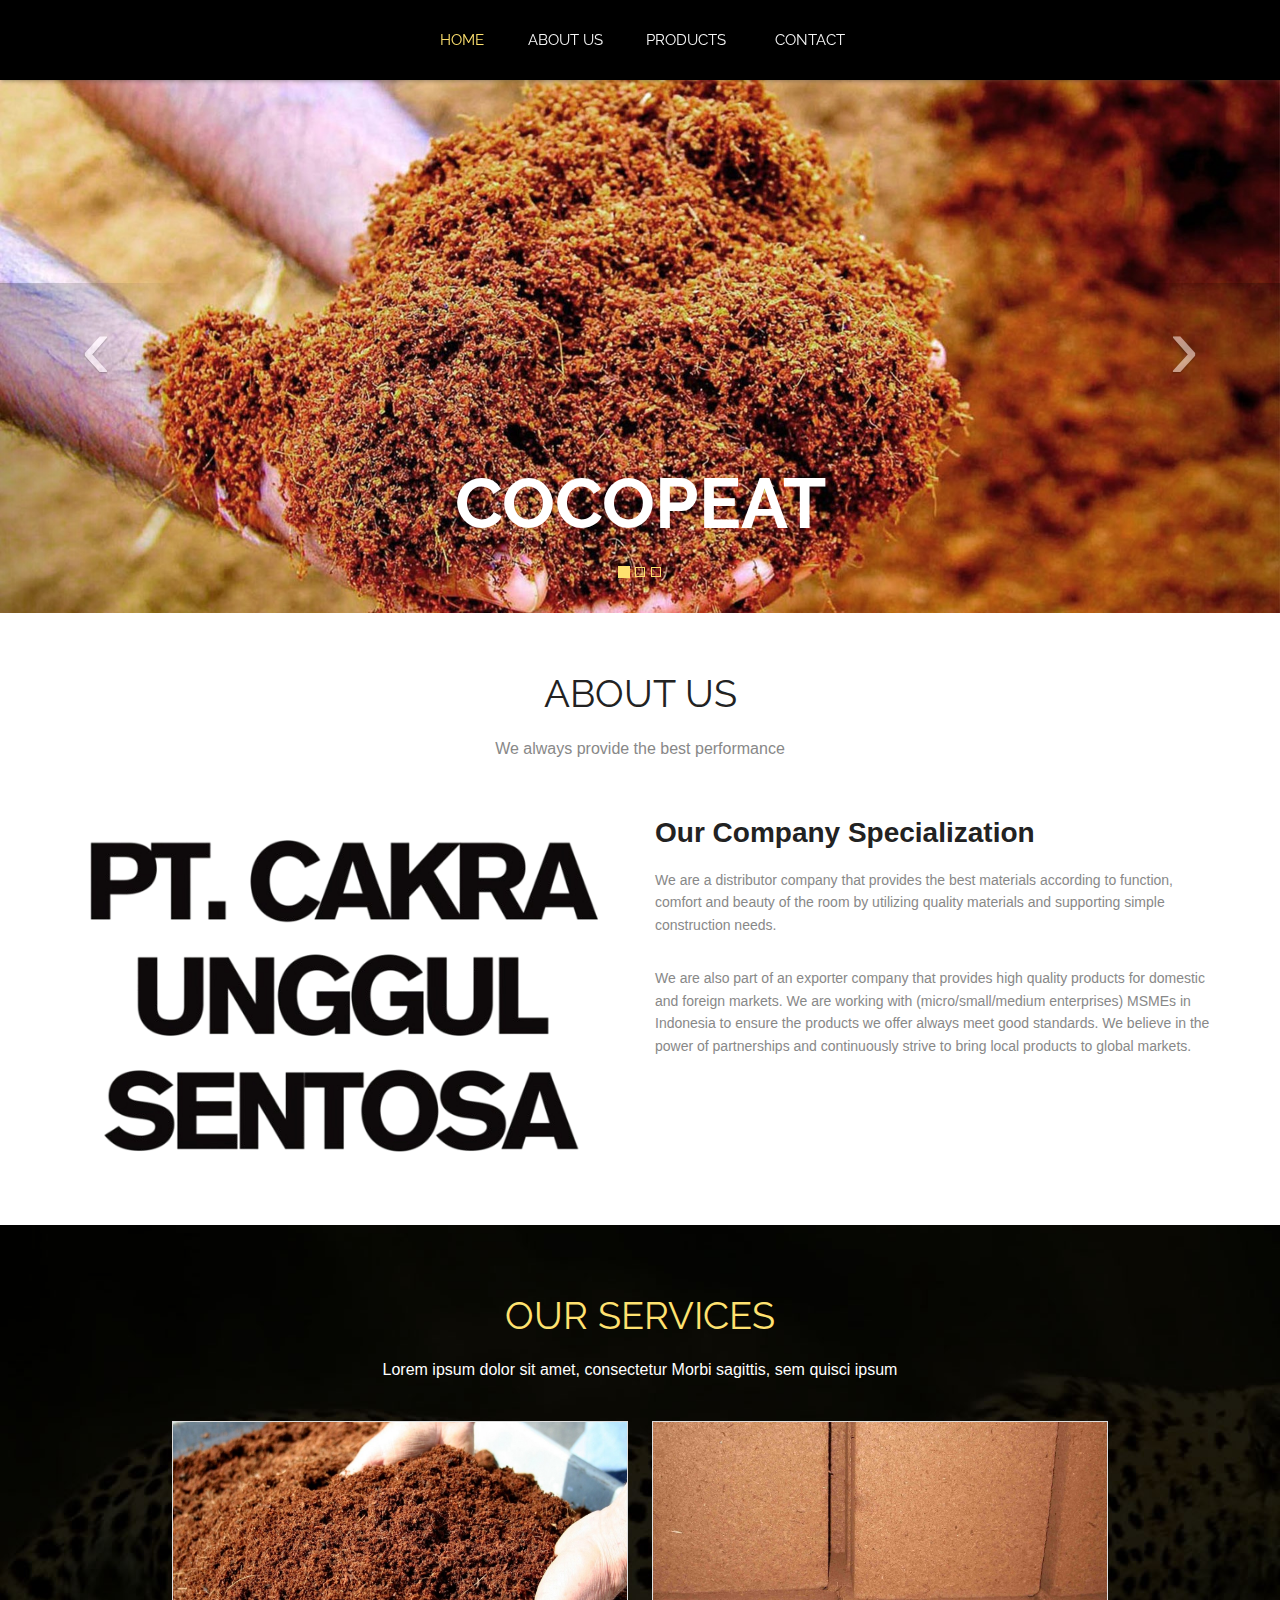
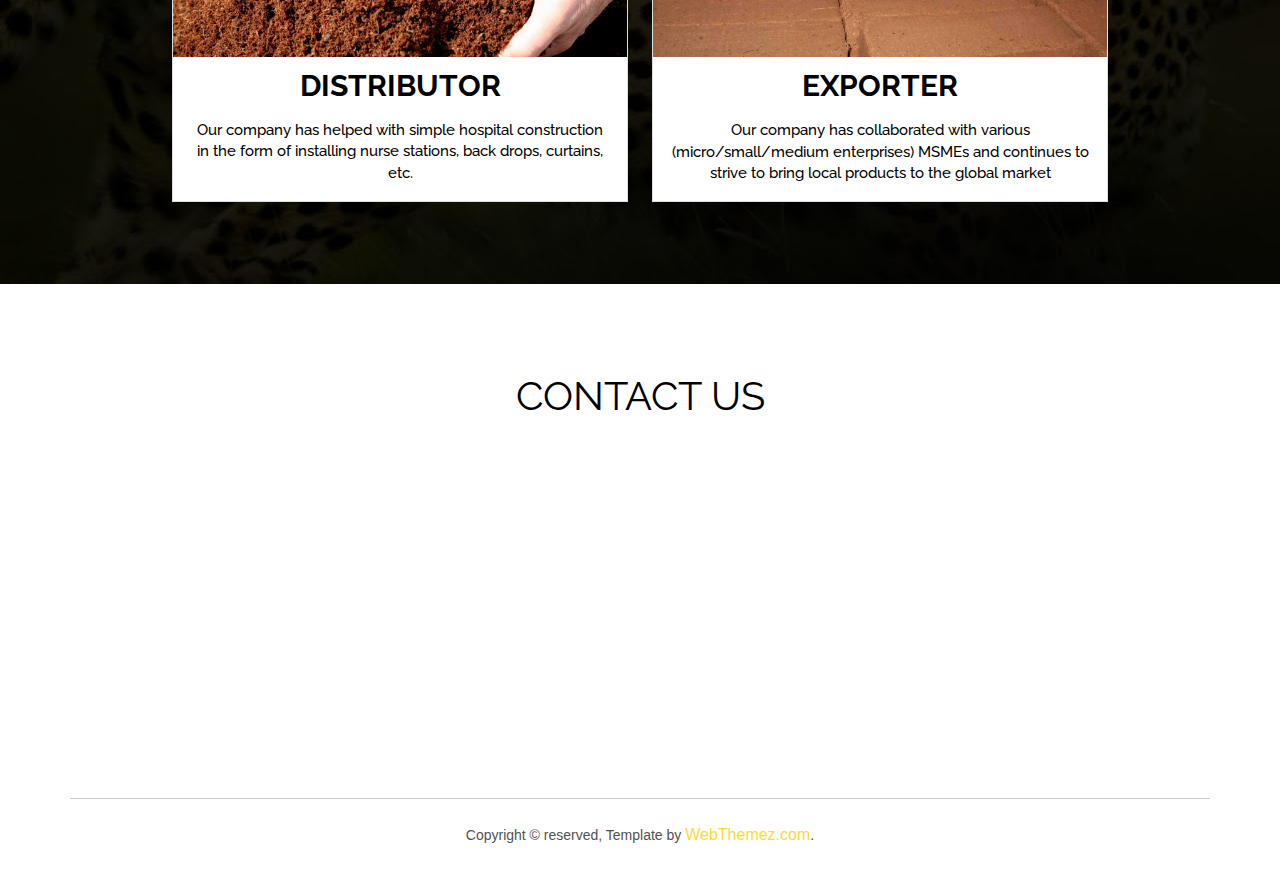
<file: index.html>
<!doctype html>
<html>
<head>
<meta charset="utf-8">
<meta name="viewport" content="width=device-width, maximum-scale=1">
<title>PT. Cakra Unggul Sentosa</title>
<link rel="icon" href="favicon.png" type="image/png">
<link href="css/bootstrap.min.css" rel="stylesheet" type="text/css">
<link rel="stylesheet" href="js/fancybox/jquery.fancybox.css" type="text/css" media="screen" />
<link href="css/style.css" rel="stylesheet" type="text/css"> 
<link href="css/font-awesome.css" rel="stylesheet" type="text/css"> 
<link href="css/animate.css" rel="stylesheet" type="text/css">
 
<!--[if lt IE 9]>
    <script src="js/respond-1.1.0.min.js"></script>
    <script src="js/html5shiv.js"></script>
    <script src="js/html5element.js"></script>
<![endif]-->
 
</head>
<body>
<!--Header_section-->
<header id="header_wrapper">
  <div class="container">
    <div class="header_box">
      <!--<div class="logo"><a href="#">Resume</a></div>-->
	<nav class="navbar navbar-inverse" role="navigation">
        <div class="navbar-header">
        <button type="button" id="nav-toggle" class="navbar-toggle" data-toggle="collapse" data-target="#main-nav"> <span class="sr-only">Toggle navigation</span> <span class="icon-bar"></span> <span class="icon-bar"></span> <span class="icon-bar"></span> </button>
        </div>
	    <div id="main-nav" class="collapse navbar-collapse navStyle">
			<ul class="nav navbar-nav" id="mainNav">
			  <li class="active"><a href="#carousel" class="scroll-link">Home</a></li>
			  <li><a href="#aboutUs" class="scroll-link">About Us</a></li>
			  <li><a href="#product" class="scroll-link">Products</a></li>
			  <!--<li><a href="#Portfolio" class="scroll-link">Portfolio</a></li> 
			  <li><a href="#experience" class="scroll-link">Awards</a></li> -->
			  <li><a href="#contact" class="scroll-link">Contact</a></li>
			</ul>
	    </div>
	</nav>
    </div>
  </div>
</header>
<!--Header_section--> 

<div id="carousel" class="carousel slide carousel-fade" data-ride="carousel">
    <ol class="carousel-indicators">
        <li data-target="#carousel" data-slide-to="0" class="active"></li>
        <li data-target="#carousel" data-slide-to="1"></li>
        <li data-target="#carousel" data-slide-to="2"></li>
    </ol>
    <!-- Carousel items -->
    <div class="carousel-inner">
        <div class="active item">
			<div class="caption zoomIn wow animated"> 		 
              <h2><strong>COCOPEAT</strong></h2>
            </div>	  
	    <img class="" src="img/peat-19.jpg" alt="">
	</div>
	    
        <div class="item">
	    <div class="caption zoomIn wow animated"> 		 			 
              <h2><strong>COCOPEAT BLOCK</strong></h2>
            </div>
	    <img class="" src="img/block-19.jpg" alt="">
	</div>
			  
        <div class="item">
	    <div class="caption zoomIn wow animated"> 		 			
              <h2><strong>COCOFIBER</strong></h2>
            </div>
	    <img class="" src="img/fiber-19.jpg" alt="">
	</div>
    </div>
    <!-- Carousel nav -->
    <a class="carousel-control left" href="#carousel" data-slide="prev">&lsaquo;</a>
    <a class="carousel-control right" href="#carousel" data-slide="next">&rsaquo;</a>
</div>


<section id="aboutUs"><!--Aboutus-->
<div class="inner_wrapper about-us aboutUs-container fadeInLeft animated wow">
  <div class="container">
    <h2>About Us</h2>
	<h6>We always provide the best performance</h6>
    <div class="inner_section">
      <div class="row">
      <div class="col-md-6"> <img class="img-responsive" src="img/logo.png" align=""> </div>
      <div class="col-md-6">
        <h3>Our Company Specialization</h3>
        <p>We are a distributor company that provides the best materials according to function, comfort and beauty of the room by utilizing quality materials and supporting simple construction needs.</p> 
        <p>We are also part of an exporter company that provides high quality products for domestic and foreign markets. We are working with (micro/small/medium enterprises) MSMEs in Indonesia to ensure the products we offer always meet good standards. We believe in the power of partnerships and continuously strive to bring local products to global markets. </p>

	<!--<ul class="about-us-list">
	    <li class="points">Consectetur Morbi sagittis, sem quisci ipsum gravida tortor</li> 
            <li class="points">Sagittis, sem quis lacinia faucibus, orci ipsum gravida </li>
	    <li class="points">Ipsum dolor sit amet, consectetur Morbi sagittis, sem quisci</li>
	</ul><!-- /.about-us-list -->							 
      </div>
    </div>
  </div>
  </div> 
  </div>
</section>
<!--Aboutus--> 

<!--Products-->
<section id="product">
  <div class="ProdContainer">
    <h2>Our Services</h2>
	<h5>Lorem ipsum dolor sit amet, consectetur Morbi sagittis, sem quisci ipsum</h5>
	  
    <div class="card__wrap--outer">
        <div class="card__wrap--inner">
            <div class="card">
                <img src="img/peat-14.jpg">
                <div class="card__item">
                    <h4><b>Distributor</b></h4>
                </div>
                <div class="card__item flexible">
                    <h7>Our company has helped with simple hospital construction in the form of installing nurse stations, back drops, curtains, etc.
                    </h7>
                </div>
            </div>
        </div>
      
      <div class="card__wrap--inner">
            <div class="card">
                <img src="img/block-14.jpg">
                <div class="card__item">
                    <h4><b>Exporter</b></h4>
                </div>
                <div class="card__item  flexible">
                    <h7>Our company has collaborated with various (micro/small/medium enterprises) MSMEs and continues to strive to bring local products to the global market
                    </h7>
                </div>
            </div>
        </div>
    </div>
  </div>
</section>
<!--Products-->
	
<!--Footer-->
<footer class="footer_wrapper" id="contact">
  <div class="container">
    <section class="page_section contact" id="contact">
      <div class="contact_section">
        <h2>Contact Us</h2>
      </div>
      <div class="row">
        <div class="col-lg-4 wow fadeInLeft">	
		 <div class="contact_info">
			<div class="detail">
				<h3><b>Office</b></h3>
                <p>Jl. Pulau Saleus II / 23 Denpasar</p>
            </div>
		 </div>
        </div>
        <div class="col-lg-4 wow fadeInLeft delay-06s">
		  <div class="contact_info">
			<div class="detail">
				<h3><b>Contact Us</b></h3>
            </div>
			<a href="https://wa.me/whatsappphonenumber" target="_blank">
		      <img src="img/wa.png" alt="WhatsApp Button" style="width: 300px; height: 63px; margin-top: 30px;">
		    </a>
			<br>
		    <div class="detail" style="margin-top: 30px;">
			  <h3><b>Email</b></h3>
			  <p>admin@sentosagroups.com</p>
            </div>
		  </div>
        </div>
		<div class="col-lg-4 wow fadeInLeft delay-06s">
          <ul class="social_links">
		    <h3><b> Follow Us</b></h3>
            <li class="twitter animated bounceIn wow delay-02s"><a href="javascript:void(0)"><i class="fa fa-twitter"></i></a></li>
            <li class="facebook animated bounceIn wow delay-03s"><a href="javascript:void(0)"><i class="fa fa-facebook"></i></a></li>
            <li class="instagram animated bounceIn wow delay-04s"><a href="javascript:void(0)"><i class="fa fa-instagram"></i></a></li>
          </ul>
        </div>
      </div>
    </section>
  </div>
  <div class="container">
    <div class="footer_bottom"><span>Copyright © reserved,    Template by <a href="http://webthemez.com">WebThemez.com</a>. </span> </div>
  </div>
</footer>

<script type="text/javascript" src="js/jquery-1.11.0.min.js"></script>
<script type="text/javascript" src="js/bootstrap.min.js"></script>
<script type="text/javascript" src="js/jquery-scrolltofixed.js"></script>
<script type="text/javascript" src="js/jquery.nav.js"></script> 
<script type="text/javascript" src="js/jquery.easing.1.3.js"></script>
<script type="text/javascript" src="js/jquery.isotope.js"></script>
<script src="js/fancybox/jquery.fancybox.pack.js" type="text/javascript"></script> 
<script type="text/javascript" src="js/wow.js"></script> 
<script type="text/javascript" src="js/custom.js"></script>

</body>
</html>
</file>
<file: css/style.css>
/*
Author URI: http://webthemez.com/
Note: 
Licence under Creative Commons Attribution 3.0 
-------------------------------------------------------*/

@charset "utf-8";
@import url(http://fonts.googleapis.com/css?family=Raleway:800,700,400);
@import url(http://fonts.googleapis.com/css?family=Signika:400,600);

/* Reset
---------------------------------*/
ul {
    list-style: none;
}

.figure {
    margin: 0px;
}

img {
    max-width: 100%;
}

a, a:hover, a:active {
    outline: 0px !important;
	text-decoration:none;
}
.clear {
    clear: both;
    display: block;
    overflow: hidden;
    visibility: hidden;
    width: 0;
    height: 0;
}
.clearfix:before,
.clearfix:after {
    content: '\0020';
    display: block;
    overflow: hidden;
    visibility: hidden;
    width: 0;
    height: 0;
}

.clearfix:after {
    clear: both;
}

/*carousel*/
.carousel-fade .carousel-inner .item {
  transition-property: opacity;
}
.carousel-fade .carousel-inner .item,
.carousel-fade .carousel-inner .active.left,
.carousel-fade .carousel-inner .active.right {
  opacity: 0;
}
.carousel-fade .carousel-inner .active,
.carousel-fade .carousel-inner .next.left,
.carousel-fade .carousel-inner .prev.right {
  opacity: 1;
}
.carousel-fade .carousel-inner .next,
.carousel-fade .carousel-inner .prev,
.carousel-fade .carousel-inner .active.left,
.carousel-fade .carousel-inner .active.right {
  left: 0;
  transform: translate3d(0,0,0);
}
.carousel-fade .carousel-control {
  z-index: 2;
}
.carousel,
.carousel-inner,
.carousel-inner .item {
  height: 100%;
}
.item:nth-child(1) {
  background: darkred;
}
.item:nth-child(2) {
  background: red;
}
.item:nth-child(3) {
  background: orange;
}
.caption {
position: absolute;
  
top: 64%;
  right: 0;
  padding: 25px; 
  padding-left: 25px; 
  left: 0;
}
.carousel-fade .carousel-control {
  z-index: 2;
  font-size: 90px;
  top: 38%;
}
.carousel-indicators li { 
  background-color: rgba(0,0,0,0);
  border: 1px solid #FEE16F;
  border-radius: 0;
}
.carousel-indicators .active { 
  background-color: #FEE16F;
}
.caption h2{
	color:#FFFFFF;
	line-height:15px;
	font-size: 70px;
	margin-top: 50px;
}
.caption strong { 
  font-size: 70px;
}

/* Common style */
.grid figure {
	position: relative;
	float: left;
	overflow: hidden;
	margin: 10px 1%;
	min-width: 320px;
	max-width: 480px;
	max-height: 360px;
	width: 48%;
	background: #3085a3;
	text-align: center;
	cursor: pointer;
}

.grid figure img {
	position: relative;
	display: block;
	min-height: 100%;
	max-width: 100%;
	opacity: 0.8;
}

.grid figure figcaption {
	padding: 2em;
	color: #fff;
	text-transform: uppercase;
	font-size: 1.25em;
	-webkit-backface-visibility: hidden;
	backface-visibility: hidden;
}

.grid figure figcaption::before,
.grid figure figcaption::after {
	pointer-events: none;
}

.grid figure figcaption,
.grid figure figcaption > a {
	position: absolute;
	top: 0;
	left: 0;
	width: 100%;
	height: 100%;
}

/* Anchor will cover the whole item by default */
/* For some effects it will show as a button */
.grid figure figcaption > a {
	z-index: 1000;
	text-indent: 200%;
	white-space: nowrap;
	font-size: 0;
	opacity: 0;
}

.grid figure h2 {
	word-spacing: -0.15em;
	font-weight: 300;
}

.grid figure h2 span {
	font-weight: 800;
}

.grid figure h2,
.grid figure p {
	margin: 0;
}

.grid figure p {
	letter-spacing: 1px;
	font-size: 68.5%;
}

/*---------------*/
/***** Oscar *****/
/*---------------*/

figure.effect-oscar {
	/* background: -webkit-linear-gradient(45deg, #22682a 0%, #9b4a1b 40%, #3a342a 100%); */
	background: linear-gradient(45deg, #22682a 0%,#9b4a1b 40%,#3a342a 100%);
}

figure.effect-oscar img {
	opacity: 0.9;
	-webkit-transition: opacity 0.35s;
	transition: opacity 0.35s;
}

figure.effect-oscar figcaption {
	padding: 3em;
	background-color: rgba(53, 46, 15, 0.58);
	-webkit-transition: background-color 0.35s;
	transition: background-color 0.35s;
}

figure.effect-oscar figcaption::before {
	position: absolute;
	top: 30px;
	right: 30px;
	bottom: 30px;
	left: 30px;
	border: 1px solid #fff;
	content: '';
}

figure.effect-oscar h2 {
	margin: 20% 0 10px 0;
	-webkit-transition: -webkit-transform 0.35s;
	transition: transform 0.35s;
	-webkit-transform: translate3d(0,100%,0);
	transform: translate3d(0,100%,0);
	color: #BEA726;
}

figure.effect-oscar figcaption::before,
figure.effect-oscar p {
	opacity: 0;
	-webkit-transition: opacity 0.35s, -webkit-transform 0.35s;
	transition: opacity 0.35s, transform 0.35s;
	-webkit-transform: scale(0);
	transform: scale(0);
}

figure.effect-oscar:hover h2 {
	-webkit-transform: translate3d(0,0,0);
	transform: translate3d(0,0,0);
	color: #FFFFFF;
}

figure.effect-oscar:hover figcaption::before,
figure.effect-oscar:hover p {
	opacity: 1;
	-webkit-transform: scale(1);
	transform: scale(1);
	color:#fff;+++++++
}

figure.effect-oscar:hover figcaption {
	background-color: rgba(58,52,42,0);
}

figure.effect-oscar:hover img {
	opacity: 0.4;
}

/* Styles
---------------------------------*/
body {
    background: #fff;
    font-family: 'Open Sans', sans-serif;
    font-size: 14px;
    font-weight: normal;
    color: #888888;
    margin: 0;
}

h2 {
    font-size: 38px;
    color: #222222;
    font-family: 'Raleway', sans-serif;
    font-weight: normal;
    margin: 0px 0 25px 0;
    text-align: center;
    text-transform: uppercase;
}

h3 {
    font-family: 'Open Sans', sans-serif;
    font-weight: 600;
    color: #222222;
    font-size: 18px;
    margin: 0 0 5px 0;
}

h6 {
    font-size: 16px;
    color: #888888;
    font-family: 'Open Sans', sans-serif;
    font-weight: 400;
    text-align: center;
    margin: 0 0 60px 0;
}

p {
    line-height: 24px;
    margin: 0;
}

/* Header Styles
---------------------------------*/

#header_wrapper {
    background: #000;
    padding: 15px 0px;
	
	box-shadow: 1px 1px 4px rgba(60, 60, 60, 0.44);
    position: relative;
}

.header_box {
    position: relative;
    /* z-index: 9999999999999999999999999999999999; */
}

.logo a{
    float: left;
	
    font-size: 28px;
    line-height: 50px;
    color: #FF6C71;
}

.res-nav_click {
    display: none;
}
	

/* Nav Styles
---------------------------------*/
.navbar-inverse {
    background-color: transparent;
    border-color: transparent;
}

.navbar {
    border: 0px solid #fff;
    min-height: 40px;
    margin-bottom: 0px;
}

.navbar-inverse .navbar-nav > li > a {
    color: #F7F7F7;
}

.navStyle {
    float: right;
}

.navStyle ul {
    list-style: none;
    padding: 0px;
}

.navStyle ul li {
    display: inline-block;
    margin: 0 5px;
}

.navStyle ul li:first-child {
	/*margin:0px;*/;
}

.navStyle ul li:last-child {
    margin: 0 0 0 10px;
}

.navStyle ul li a {
    display: block;
    font-size: 15px;
    color: #222222;
    font-family: 'Raleway', sans-serif;
    text-decoration: none;
    text-transform: uppercase;
    font-weight: 400;
    transition: all 0.2s ease-in-out;
    -moz-transition: all 0.2s ease-in-out;
    -webkit-transition: all 0.2s ease-in-out;
}

.navStyle ul li a:hover {
    color: #ED5441;
}

.navStyle > li > a:hover, .nav > li > a:focus {
    text-decoration: none;
    color: #ED5441;
    background-color: transparent;
}

.navbar-inverse .navbar-nav > li > a:hover, .navbar-inverse .navbar-nav > li > a:focus {
    color: #FFFFFF;
    background-color: transparent;
}

.navbar-inverse .navbar-nav > .active > a, .navbar-inverse .navbar-nav > .active > a:hover, .navbar-inverse .navbar-nav > .active > a:focus {
    color: #FEE16F;
    background-color: transparent;
    border-radius: 4px;
}

.navStyle > li.active > a,
.navStyle > li.active > a:hover {
    text-decoration: none;
    color: #ED5441;
    background-color: transparent;
}

.borderLeft {
    border-left: 1px solid #DADADA;
}

.borderTop {
    margin-top: 30px;
    border-top: 1px solid #DADADA;
}

.mrgTop {
    margin-top: 30px;
}

.text-center {
  text-align: center;
}
#head {
  background: #f4f4f4 url(../img/bg_head.jpg) top center;
  background-size: cover;
  color: #7C7C7C;
  padding: 120px 0;
}
#head img.img-circle {
  display: block;
  width: 140px;
  height: 140px;
  overflow: hidden;
  border: 8px dotted rgba(255, 255, 255, 0.23);
  margin: 0 auto 20px;
  box-shadow: 0px 2px 4px rgba(0, 0, 0, 0.18);
}
#head .title {
  font-family: Alice, Georgia, serif;
  font-size: 49px;
  font-size: 3.0625rem;
}
#head .title a {
  text-decoration: none;
  color: #333333;
}
#head .tagline {
  display: block;
  font-size: 14px;
  font-size: 0.875rem;
  line-height: 1.2em;
  color: #7C7C7C;
  margin: 5px 0 0;
}
#head .tagline b {
  font-weight: normal;
}
#head .tagline a {
  color: #5E5E5E;
}
.home #head {
  padding: 90px 0;
}
.home #head .title {
  font-size: 49px;
  font-size: 3.0625rem;
}
.home #head .tagline {
  font-size: 16px;
  font-size: 1rem;
  margin: 15px 0 0;
}

/* Top_content
---------------------------------*/

.top_cont_outer {
    background: #ED5441;
    position: relative; 
    background: url('../img/main2.jpg') no-repeat;
	background-size: cover; 
}

.hero_section {
    position: relative;
    padding-top: 72px;
}
.hero_wrapper {
background: rgba(10, 21, 37, 0.69);
height: 650px;
}
.white_pad {
    position: relative;
    right: 0px;
    bottom: 0px;
}

.white_pad img {
    position: absolute;
    right: 0px;
    bottom: 0px;
}

.top_left_cont {
    padding: 15px 0;
}

.top_left_cont h3 {
    font-size: 16px;
    color: #f56eab;
    margin: 0 0 20px 0;
    text-align: left;
    font-weight: 700;
}

.top_left_cont h2 {
    font-size: 36px;
    color: #FFF;
    line-height: 58px;
    margin: 0 0 26px 0;
    font-family: 'Raleway', sans-serif;
    text-align: center;
    text-transform: capitalize;
}

.top_left_cont h2 strong {
    font-weight: 400;
	
    color: #FFFFFF;
    font-size: 28px;
    text-transform: capitalize;
}

.top_left_cont p {
font-size: 18px;
color: #FFFFFF;
margin: 0 0 30px 0;
line-height: 33px;
text-align: center;
font-weight: normal;
font-size: 20px;
/* font-weight: 300; */
text-align: center;
letter-spacing: 1px;
}

a.read_more, a.read_more2 {
    font-family: 'Raleway', sans-serif;
    display: block;
    font-size: 20px;
    width: 178px;
    height: 46px;
    line-height: 46px;
    border-radius: 3px;
    text-align: center;
    text-transform: uppercase;
    font-weight: 400;
    transition: all 0.2s ease-in-out;
    -moz-transition: all 0.2s ease-in-out;
    -webkit-transition: all 0.2s ease-in-out;
    background: transparent;
    color: #fff;
    border: 1px solid #fff;
	margin:0 auto;
    text-transform: capitalize;
}
a.read_more{
	 color: #3C3C3C;
	 border: 1px solid #3C3C3C;
}
a.read_more2:hover, a.read_more:hover {
    background: #FFFFFF;
    color: #F74C4C;
    border: 1px solid #FFFFFF;
}
a.read_more:hover {
    background: #fff;
    color: #ED5441;
    border: 1px solid #ED5441;
}

div#main-nav {
  width: 100%;
  text-align: center;
}	
.navbar-nav {
  width: 100%;
}
.navbar-nav>li {
  float: initial !important;
}





/* Services
---------------------------------*/

#service {
    padding: 60px 0px;
    background: url('../img/slide4.jpg') top left no-repeat !important;
}
#service h2{
  color: #fff;

}
.service_wrapper {
    padding: 40px 0 40px;
}

.service_section {
}

.service_block {
    text-align: center;
    padding-left: 15px;
    padding-right: 15px; 
	position: relative;
}

.service_icon {  
    width: 90px;
    height: 85px;
    margin: 0px auto 25px; 
}

 

.service_icon span {
    background: transparent; 
    display: block;
    height: 95px;
    width: 95px;
	
    border: 1px solid #FFFFFF;
    border-radius: 50%;
    padding: 6px 0 0;
}

.service_icon i {
	color: #FEE16F;
	font-size: 40px;
	margin-top: 0;
	position: relative;
	top: 20px;
	z-index: 20;
	display: block;
	text-align: center;
}

.service_block h3 {
    font-family: 'Raleway', sans-serif;
    font-weight: 600;
    font-size: 25px;
    color: #fff;
	margin: 35px 0 15px; 
}
#service h6{
	color:#fff;
}
.service_block p {
    font-size: 16px;
    color: #A5A5A5;
    margin: 0 0 35px 0; 
}


/*Card Styling*/

#product {
    padding: 60px 0px;
    background: url('../img/slide4.jpg') top left no-repeat !important;
}

#product h2{
  color: #FFE270;
  font-size: 38px;
}

#product h4 {
    font-size: 30px;
    color: #000000;
    font-family: 'Raleway', sans-serif;
    margin: 0px 0 0px 0;
    text-align: center;
    text-transform: uppercase;
}

#product h5{
  color: #fff;
  text-align: center;
  font-size: 16px;
  font-family: 'Open Sans', sans-serif;
  font-weight: 400;
  text-align: center;
  margin: 0px 0 30px 0;
}

#product h6{
    font-size: 15px;
    color: #bfbfbf;
    font-family: 'Raleway', sans-serif;
    font-weight: 500;
    text-align: left;
    display: block;
	margin: 0 0 0 0;
}

#product h7 {
    font-size: 15px;
    color: #000000;
    font-family: 'Raleway', sans-serif;
    font-weight: 500;
    text-align: center;
    display: block;
	margin: 0 0 10px 0;
}

.ProdContainer {
  width: 80%;
  max-width: 960px;
  margin: 10px auto;
}

.card {
    border: 1px solid #dedede;
    background-color: white;
}

.card__wrap--inner {
            padding: 12px;
        }

.card__item {
        padding: 12px 18px 6px 18px;
    }

.card__sub {
        padding: 0 18px;
    }

.card__footer {
        padding: 18px;
        overflow: hidden;
        border-top: 1px solid #dedede;
    }

/*Card Flex Code*/

.card {
    display: flex;
    flex-direction: column;
    width: 100%;
}

.card__wrap--outer {
            display: flex;
            flex-direction: row;
            flex-wrap: wrap;
	    justify-content: center;
            width: 100%;
        }

.card__wrap--inner {
            display: flex;
            flex-direction: row;
            width: 100%;
        }

@media (min-width: 480px) {

.card__wrap--inner { 
                width: 50%
        }
            }

@media (min-width: 1024px) {

.card__wrap--inner { 
                width: 50%
        }
            }

.flexible {
    flex-grow: 1;
}

/* Latest Work
---------------------------------*/


#work_outer {
    background: #f9f9f9;
    padding: 70px 0px;
    position: relative;
}

.work_pic {
    position: absolute;
    right: 0;
    top: 25%;
    width: 50%;
}

.inner_section {
    padding: 0px;
}

.service-list {
    padding: 0 0 0 0;
    font-size: 14px;
    margin-bottom: 40px;
}

.service-list-col1 {
    float: left;
    width: 60px;
    text-align: center;
}

.service-list-col1 i {
    display:;
    color: #888;
    font-size: 19px;
    font-style: normal;
    line-height: 20px;
}

.service-list-col2 {
    overflow: hidden;
}

.page_section.alabaster {
    background: #fafafa;
}

.work_bottom {
    padding: 20px 0 0 0px;
}

.work_bottom span {
    font-size: 18px;
    color: #333333;
    display: block;
    margin: 0 0 20px 0;
}

a.contact_btn {
    background: #fff;
    text-transform: uppercase;
    display: block;
    width: 176px;
    height: 49px;
    text-align: center;
    line-height: 49px;
    font-size: 16px;
    color: #ED5441;
    border-radius: 3px;
    font-family: 'Raleway', sans-serif;
    font-weight: 600;
    border: 2px solid #ED5441;
    transition: all 0.2s ease-in-out;
    -moz-transition: all 0.2s ease-in-out;
    -webkit-transition: all 0.2s ease-in-out;
}

a.contact_btn:hover {
    background: #ED5441;
    color: #fff;
}

.input-text {
    background: transparent;
}


/* Portfolio
---------------------------------*/


#Portfolio {
    padding: 60px 0px;
}

.Portfolio-nav {
    padding: 0;
    margin: 0 0 45px 0;
    list-style: none;
    text-align: center;
}

.Portfolio-nav li {
    margin: 0 10px;
    display: inline;
}

.Portfolio-nav li a {
    display: inline-block;
    padding: 10px 22px;
    font-size: 12px;
    line-height: 20px;
    color: #222222;
    border-radius: 4px;
    text-transform: uppercase;
    background: #f7f7f7;
    margin-bottom: 5px;
    transition: all 0.3s ease-in-out;
    -moz-transition: all 0.3s ease-in-out;
    -webkit-transition: all 0.3s ease-in-out;
}

.Portfolio-nav li a:hover {
    background: #ED5441;
    color: #fff;
    text-decoration: none;
}

.portfolioContainer {
    margin: 0 auto;
    padding-left: 15px;
    width: auto !important;
}

.Portfolio-box {
    text-align: center;
    width: 350px;
    overflow: hidden;
    float: left;
    padding: 12px 0px;
}

.Portfolio-box img {
    transition: all 0.3s ease-in-out;
    -moz-transition: all 0.3s ease-in-out;
    -webkit-transition: all 0.3s ease-in-out;
}

.Portfolio-box img:hover {
    opacity: 0.6;
}

.Portfolio-nav li a.current {
    background: #ED5441;
    color: #fff;
    text-decoration: none;
}

img {
    max-width: 100%;
}

/* no transition on .isotope container */

.isotope .isotope-item {
  /* change duration value to whatever you like */
    -webkit-transition-duration: 0.6s;
    -moz-transition-duration: 0.6s;
    transition-duration: 0.6s;
}

.isotope .isotope-item {
    -webkit-transition-property: -webkit-transform, opacity;
    -moz-transition-property: -moz-transform, opacity;
    transition-property: transform, opacity;
}

.page_section.paddind {
    padding-bottom: 60px;
}


/* Happy Clients
---------------------------------*/



#clients {
    padding: 60px 0px;
}

.client_area {
    width: 960px;
    margin: 0px auto;
}

.client_section {
    padding: 35px 0 0 0;
}

.client_section.btm {
    padding: 20px 0 0 0;
}

.client_profile {
    float: left;
    text-align: center;
}

.client_profile.flt {
    float: right;
}

.client_profile_pic {
    border-radius: 50%;
    border: 2px solid #f5f5f5;
    margin: 0 0 15px 0;
    width: 220px;
    height: 220px;
}

.client_profile_pic img {
    border-radius: 50%;
    border: 3px solid #f5f5f5;
}

.client_profile h3 {
    font-size: 18px;
    color: #49b5e7;
    margin: 0 0 0 0;
}

.client_profile span {
    display: block;
    font-size: 16px;
    color: #888888;
}

/* Clients
---------------------------------*/


.client_logos {
    background: #11D25D;
    padding: 60px 0;
    margin-top: 60px;
}

.client_logos ul {
    padding: 0;
    margin: 0;
    list-style: none;
    text-align: center;
}

.client_logos ul li {
    display: inline;
    margin: 0 25px;
}

.client_logos ul a {
    display: inline-block;
    margin: 0 20px;
}

.page_section.team {
    padding: 60px 0;
}

.page_section.team h6 {
    margin-bottom: 40px;
}

/* About Us
--------------------------- */
 
.aboutUs-container {
background-repeat: no-repeat;
background-position: right;
background-size: auto 100%;
background-position-y: 70px;
}
#about-us, h2, h3, h6, p {
/* color: #0A1525; */
}
#about-us .read-more{
	border: 1px solid #ED5441;
	color: #1a1a1a;
}

#about-us .read-more:hover{
	background-color: #e74c3c;
	border: 1px solid #e74c3c;
	color: #fff;
}
.about-us-post-container{
	background-repeat: no-repeat;
	background-position: right;
	background-size: auto 100%;
}
.about-us{ 
}
.about-us h3{
	font-size:28px;
}
.points{ 
	margin-bottom: 10px;
	font-size:14px;
	padding-left:0px;
}
.about-us p{
	/*font-size: 0.9375em;*/
	line-height: 1.625em;
	padding: 15px 0;
}
.about-us .about-us-list{
	list-style: none;
	margin-bottom: 20px;
	padding-left:0px;
	padding: 25px 25px 15px;
	background-color: #EDEDED;
}

.about-us .points{
	position: relative;
	list-style-type: none;
	padding: 5px 0 5px 30px;
	color: #010100;
}

.about-us .points:before{
	content: "\f058";
	position: absolute;
	font-family: FontAwesome;
	font-size: 1.125em;
	color: #F74D4D;
	left: 0px;
	top: 3px;
}

.about-us-link a:first-child{
	margin-left: 0;
}


/* Team
---------------------------------*/
.team_section {
    max-width: 993px;
    margin: 0 auto;
}

.team_area {
    width: 30.66%;
    margin-right: 3.82979%; 
    overflow: hidden;
    text-align: center;
    float: left;
}

.team_area span {
    margin-bottom: 24px;
    display: block;
}

.team_area:nth-of-type(3n+0) {
    margin: 0;
}

.team_box {
    width: auto;
    height: auto;
    position: relative;
    border-radius: 50%;
    margin: 0px 3px 25px 3px;
}
/*
.team_box_shadow {
    transition: all 0.3s ease-in-out;
    -moz-transition: all 0.3s ease-in-out;
    -webkit-transition: all 0.3s ease-in-out;
    position: absolute;
    width: 100%;
    height: 26%;
    z-index: 10;
    bottom: 0px;
} */

.team_box_shadow a {
    display: block;
    width: 100%;
    height: 100%; 
}

.team_box:hover .team_box_shadow {
    box-shadow: inset  0px 0px 0px 148px rgba(17,17,17,0.80);
}

.team_box:hover ul {
    display: block;
    opacity: 1;
}

.team_box img {
    display: block;
    border-radius: 0%;
    width: 90%;
    margin: 0 auto;
}

.team_box ul {
    display: block;
    padding: 0;
    margin: 0;
    list-style: none;
    position: absolute;
    left: 0;
    top: 88%;
    width: 100%;
    text-align: center;
    margin-top: -14px;
    z-index: 15;
    transition: all 0.6s ease-in-out;
    -moz-transition: all 0.6s ease-in-out;
    -webkit-transition: all 0.6s ease-in-out;
}

.team_box ul li {
    display: inline-block;
    margin: 0 11px;
	width: 34px; 
border-radius: 50%;
background: #fff;
padding: 10px 0 4px;
margin-bottom: 5px;
}

.team_box ul li a { 
    display: inline-block;
    font-size: 18px;
    color: #232323;
    transition: all 0.3s ease-in-out;
    -moz-transition: all 0.3s ease-in-out;
    -webkit-transition: all 0.3s ease-in-out;
}

.team_box ul li a:hover, .team_box ul li a:focus {
    text-decoration: none;
}

.team_box ul li a.fa-twitter:hover {
    color: #55acee;
}

.team_box ul li a.fa-facebook:hover {
    color: #3b5998;
}

.team_box ul li a.fa-instagram:hover {
    color: #c13584;
}

.team_box ul li a.fa-pinterest:hover {
    color: #cb2026;
}

.team_box ul li a.fa-google-plus:hover {
    color: #dd4b39;
}
 .img-circle {
border-radius: 50%;
}
.centered {
text-align: center;
/* background: #0A1525; */
}
#team .fa {
width: 30px;
height: 30px;
margin: 0 3px;
border-radius: 100%;
font-size: 15px;
line-height: 30px;
outline: 0;
color: #fff;
background-color: #11D25D;
-webkit-transition: all .3s;
-moz-transition: all .3s;
transition: all .3s;
}
#aboutUs {
    padding: 60px 0;
    background: #fff;
}

/* Contact
---------------------------------*/
.page_section.contact {
    padding: 90px 0 100px;
}
 
.contact_section {
    margin: 0 0 20px 0;
}

.contact_section h2 {
    font-size: 40px;
    color: #000000;
    margin: 0 0 50px 0;
    text-transform: uppercase;
}

.contact_block {
    text-align: center;
}

.contact_block_icon {
    border-radius: 50%;
    height: 85px;
    width: 85px;
    margin: 0px auto 20px;
}

.contact_block_icon.icon2 {
    border-color: #ED5441;
}

.contact_block_icon.icon3 {
    border-color: #49b5e7;
}

.contact_block_icon span {
    background: none repeat scroll 0 0 #f56eab;
    border: 5px solid #000000;
    border-radius: 50%;
    display: block;
    height: 100%;
    width: 100%;
}

.contact_block_icon.icon2 {
    border-color: #ED5441;
}

.contact_block_icon.icon2 span {
    background: #ED5441;
}

.contact_block_icon.icon3 {
    border-color: #49b5e7;
}

.contact_block_icon.icon3 span {
    background: #49b5e7;
}

.contact_block_icon i {
    color: #000000;
    font-size: 36px;
    margin-top: 0;
    position: relative;
    top: 26px;
    z-index: 20;
}

.contact_block span {
    display: block;
    font-size: 16px;
    color: #000000;
    line-height: 20px;
}

.contact_block span a {
    display: block;
    font-size: 16px;
    color: #000000;
    line-height: 20px;
}

.contact_info {
    font-size: 15px;
    margin: 0 0 0 20px;
    padding-left: 0;
}

.contact_info  h3 {
    font-size: 18px;
    font-weight: 600;
    color: #000000;
}

.contact_info p {
    line-height: 28px;
    display: block;
    font-size: 16px;
    color: #000000;
    margin: 0 0 30px;
}

.social_links {
    padding:0;
    margin: 0 0 0 30px;
    display: block;
    overflow: hidden;
    list-style: none;
}

.social_links h3 {
    font-size: 18px;
    font-weight: 600;
    color: #000000;
	margin: 0 0 0 15px;
}

.social_links li {
    float: left;
}

.social_links li a {
    display: block;
    width: 50px;
    height: 50px;
    text-align: center;
    line-height: 50px;
    font-size: 25px;
    color: #000000;
}

.social_links li a:hover, .social_links li a:focus {
    text-decoration: none;
    border-radius: 80px;
}

.twitter a:hover {
    color: #55acee;
}

.facebook a:hover {
    color: #3b5998;
}

.pinterest a:hover {
    color: #cb2026;
}

.gplus a:hover {
    color: #dd4b39;
}

.instagram a:hover {
    color: #c13584;
}
 

.form {
    margin: 0 66px 0 30px;
}

.input-text {
    padding: 15px 16px;
    border: 1px solid #ccc;
    width: 100%;
    height: 50px;
    display: block;
    border-radius: 4px;
    font-size: 15px;
    color: #aaa;
    margin: 0 0 15px 0;
    transition: all 0.3s ease-in-out;
    -moz-transition: all 0.3s ease-in-out;
    -webkit-transition: all 0.3s ease-in-out;
}

.input-text:focus {
    border: 1px solid #fff;
    outline: 0;
    -webkit-box-shadow: inset 0 1px 1px rgba(0, 0, 0, 0.075), 0 0 8px rgba(124, 197, 118, 0.3);
    -moz-box-shadow: inset 0 1px 1px rgba(0, 0, 0, 0.075), 0 0 8px rgba(124, 197, 118, 0.3);
    box-shadow: inset 0 1px 1px rgba(0, 0, 0, 0.075), 0 0 8px rgba(124, 197, 118, 0.3);
}

.input-text.text-area {
    height: 230px;
    resize: none;
    overflow: auto;
    
}

.input-btn {    
    width: 175px;
    height: 50px;
    letter-spacing: 0px;
    background: #FED93E;
    border-radius: 3px;
    color: #000000;
    font-size: 16px;
    text-transform: uppercase;
    font-weight: 600;
    border: 0px;
    transition: all 0.3s ease-in-out;
    -moz-transition: all 0.3s ease-in-out;
    -webkit-transition: all 0.3s ease-in-out;
}

.input-btn:hover {
    background: #fff;
    color: #222;
}

/* Footer
---------------------------------*/

.footer_wrapper {
    background: #ffffff;
}

.footer_bottom {
    border-top: 1px solid #cccccc;
    padding: 25px 0;
}

.footer_bottom span {
    display: block;
    font-size: 14px;
    color: #515151;
    text-align: center;
}

.footer_bottom span a {
    display: inline-block;
    color: #FDD83D;
    font-size: 16px;
    transition: all 0.3s ease-in-out;
    -moz-transition: all 0.3s ease-in-out;
    -webkit-transition: all 0.3s ease-in-out;
}

.footer_bottom span a:hover {
    color: #fff;
}

/* Animation Timers
---------------------------------*/
.delay-02s {
    animation-delay: 0.2s;
    -webkit-animation-delay: 0.2s;
}

.delay-03s {
    animation-delay: 0.3s;
    -webkit-animation-delay: 0.3s;
}

.delay-04s {
    animation-delay: 0.4s;
    -webkit-animation-delay: 0.4s;
}

.delay-05s {
    animation-delay: 0.5s;
    -webkit-animation-delay: 0.5s;
}

.delay-06s {
    animation-delay: 0.6s;
    -webkit-animation-delay: 0.6s;
}

.delay-07s {
    animation-delay: 0.7s;
    -webkit-animation-delay: 0.7s;
}

.delay-08s {
    animation-delay: 0.8s;
    -webkit-animation-delay: 0.8s;
}

.delay-09s {
    animation-delay: 0.9s;
    -webkit-animation-delay: 0.9s;
}

.delay-1s {
    animation-delay: 1s;
    -webkit-animation-delay: 1s;
}

.delay-12s {
    animation-delay: 1.2s;
    -webkit-animation-delay: 1.2s;
}


/*new_profolio*/



	
/* Portfolio */	
	
.container.portfolio_title {
    padding-bottom: 0px;
}

#portfolio {
    padding: 60px 0 40px;
}



/* Portfolio Filters */	

#filters {
    margin-top: 10px;
    margin-bottom: 40px;
    text-align: center;
    display: block;
    float: none;
    z-index: 2;
    position: relative;
}

#filters ul li {
    display: inline-block;
    margin: 0 5px;
}

#filters ul li a {
    display: block;
}

#filters ul li a h5 {
    background: none repeat scroll 0 0 #f7f7f7;
    border-radius: 4px;
    display: inline-block;
    
    font-size: 12px;
    line-height: 20px;
    margin-bottom: 5px;
    padding: 10px 22px;
    text-transform: uppercase;
    transition: all 0.3s ease-in-out 0s;
    background: #fff;
    border: #C2C2C2 solid 1px;
    color: #7C7C7C;
}

#filters ul li a:hover h5, #filters ul li a.active h5 {
    background: #000000;
    color: #FEE16F;
    text-decoration: none;
    border: #000000 solid 1px;
}

.section-title h2 {
    color: #222222;
    font-family: 'Raleway', sans-serif;
    font-size: 34px;
    letter-spacing: -1px;
    margin: 0 0 15px;
    text-align: center;
    text-transform: uppercase;
}

.section-title span {
    display: block;
    color: #888888;
    font-family: 'Open Sans',sans-serif;
    font-size: 16px;
    font-weight: 400;
    margin: 0 0 60px;
    text-align: center;
}
#techSkills{
padding:80px 0 60px;
}
 .progress {
  height: 20px;
  margin-bottom: 20px;
  overflow: hidden;
  background-color: #f5f5f5;
  border-radius: 0;
}
.progress {
    position: relative;
	height: 25px;
}
.progress > .progress-type {
	position: absolute;
	left: 0px;
	font-weight: 400;
	padding: 3px 30px 2px 10px;
	color: rgba(255, 255, 255, 0.54);
	background-color: rgba(25, 25, 25, 0.2);
}
.progress > .progress-completed {
	position: absolute;
	right: 0px;
	font-weight: 400;
	padding: 3px 10px 2px;
}

/* Portfolio Items */	

#portfolio_wrapper {
    position: relative;
    padding: 0;
    width: 100%;
    margin: 0 auto;
    display: block;
}

#portfolio_wrapper .one-four {
    margin: 0!important;
    line-height: 0;
    width: 33.33%;
    padding: 0;
    position: relative;
}

.portfolio-item {
    padding: 0;
    position: relative;
    overflow: hidden;
    text-align: center;
}

.portfolio-item .portfolio_img {
    overflow: hidden;
    display: block;
    position: relative;
}

.portfolio-item .portfolio_img img {
    width: 100%;
    height: auto;
}

.portfolio-item:hover .item_overlay {
    opacity: 1;
    transition: all 0.4s ease 0s;
    -moz-transition: all 0.4s ease 0s;
    -webkit-transition: all 0.4s ease 0s;
    -ms-transition: all 0.4s ease 0s;
    -o-transition: all 0.4s ease 0s;
}

.item_overlay {
    width: 100%;
    height: 100%;
    position: absolute;
    top: 0;
    left: 0;
    opacity: 0;
    transition: all 0.3s ease 0s;
    -moz-transition: all 0.3s ease 0s;
    -webkit-transition: all 0.3s ease 0s;
    -o-transition: all 0.3s ease 0s;
    cursor: pointer;
}

.open-project-link {
    width: 100%;
    height: 100%;
    position: absolute;
    z-index: 100;
}

.item_overlay:hover {
    background:rgba(89, 89, 89, 0.7);
}

.item_info {
    position: absolute;
    height: 100px;
    width: 100%;
    top: 50%;
    margin-top: -50px;
    text-align: center;
}

.project_name {
    color: #fff;
    text-transform: uppercase;
    margin-top: 25px;
    
    opacity: 0;
    font-size: 18px;
    transition: all 0.2s ease 0s;
    -moz-transition: all 0.2s ease 0s;
    -webkit-transition: all 0.2s ease 0s;
    -ms-transition: all 0.2s ease 0s;
    -o-transition: all 0.2s ease 0s;
    position: relative;
    z-index: 10;
}

.portfolio-item:hover .project_name {
    opacity: 1;
    -webkit-transition: opacity .1s .2s;
    -moz-transition: opacity .1s .2s;
    -ms-transition: opacity .1s .2s;
    -o-transition: opacity .1s .2s;
    transition: opacity .1s .2s;
}

.project_catg {
    font-size: 14px;
    color: #fff;
    opacity: 0;
    margin-top: 0px;
    transition: all 0.2s ease 0s;
    -moz-transition: all 0.2s ease 0s;
    -webkit-transition: all 0.2s ease 0s;
    -ms-transition: all 0.2s ease 0s;
    -o-transition: all 0.2s ease 0s;
}

.portfolio-item:hover .project_catg {
    opacity: 0.8;
    -webkit-transition: opacity .1s .2s;
    -moz-transition: opacity .1s .2s;
    -ms-transition: opacity .1s .2s;
    -o-transition: opacity .1s .2s;
    transition: opacity .1s .2s;
}

.zoom-icon {
    left: 50%;
    margin-left: -20px;
    position: inherit;
    width: 40px;
    height: 40px;
    margin-top: 40px;
    opacity: 0;
    background: url(images/zoom.png);
    background-size: 40px 40px;
    transition: all 0.3s ease 0.1s;
    -moz-transition: all 0.3s ease 0.2s;
    -webkit-transition: all 0.3s ease 0.2s;
    -ms-transition: all 0.3s ease 0.2s;
    -o-transition: all 0.3s ease 0.2s;
}

.portfolio-item:hover .zoom-icon {
    opacity: 1;
    margin-top: 0px;
    -webkit-transition: opacity .3s .2s, margin-top .3s .2s;
    -moz-transition: opacity .3s .2s, margin-top .3s .2s;
    -ms-transition: opacity .3s .2s, margin-top .3s .2s;
    -o-transition: opacity .3s .2s, margin-top .3s .2s;
    transition: opacity .3s .2s, margin-top .3s .2s;
}
	
	
	
	
/* Portfolio Isotope Transitions */	

.isotope, .isotope .isotope-item {
    -webkit-transition-duration: 0.8s;
    -moz-transition-duration: 0.8s;
    -ms-transition-duration: 0.8s;
    -o-transition-duration: 0.8s;
    transition-duration: 0.8s;
}

.isotope {
    -webkit-transition-property: height, width;
    -moz-transition-property: height, width;
    -ms-transition-property: height, width;
    -o-transition-property: height, width;
    transition-property: height, width;
}

.isotope .isotope-item {
    -webkit-transition-property: -webkit-transform, opacity;
    -moz-transition-property: -moz-transform, opacity;
    -ms-transition-property: -ms-transform, opacity;
    -o-transition-property: -o-transform, opacity;
    transition-property: transform, opacity;
}

.isotope.no-transition, .isotope.no-transition .isotope-item, .isotope .isotope-item.no-transition {
    -webkit-transition-duration: 0s;
    -moz-transition-duration: 0s;
    -ms-transition-duration: 0s;
    -o-transition-duration: 0s;
    transition-duration: 0s;
}



/* Portfolio Expander */	



#project_container {
    display: none;
    background-color: #FFF;
}

#project-page-button-fullscreen {
    height: auto;
    z-index: 100;
    position: absolute;
    right: 30px;
    top: 30px;
}

#project-page-button-fullscreen li {
    display: inline-block;
    font-size: 30px;
}

#project-page-button-fullscreen li a {
    background: url(images/close.png) no-repeat #fff;
    background-size: 50px 50px;
    width: 50px;
    height: 50px;
    display: block;
    border-radius: 50px;
    opacity: 0.5;
}

#project-page-button-fullscreen li a:hover {
    opacity: 1;
}

#project-page-button {
    text-align: center;
    margin-bottom: 20px;
    height: auto;
    position: relative;
    z-index: 100;
}

#project-page-button li {
    display: inline-block;
    margin: 60px 10px 0px 10px;
    font-size: 30px;
}

#project_data {
    margin-bottom: 0px;
}

.project-section-title {
    text-align: center;
    margin-bottom: 40px;
}

.project-section-title h1 {
    margin-bottom: 5px!important;
    letter-spacing: 1px;
    font-family: 'Raleway', sans-serif;
}

.project-page {
    background-color: #FFF;
    width: 100%;
    height: auto;
    left: 0;
    padding-bottom: 40px;
}

	
/* Portfolio*/	
	
	
.project-image-slider .bx-wrapper .bx-next {
    background: url("images/project_slider_right.png") no-repeat;
    background-size: 35px 65px;
    opacity: 0.3;
    right: -90px;
}

.project-image-slider .bx-wrapper .bx-prev {
    background: url("images/project_slider_left.png") no-repeat;
    background-size: 35px 65px;
    opacity: 0.3;
    left: -90px;
}

.project-image-slider .bx-wrapper .bx-next:hover, .project-image-slider .bx-wrapper .bx-prev:hover {
    opacity: 1;
    background-position: 0;
}

.project-image-slider .bx-wrapper .bx-controls-direction a {
    height: 65px;
    margin-top: -33px;
    outline: 0 none;
    position: absolute;
    text-indent: -9999px;
    top: 50%;
    width: 35px;
    z-index: 100;
}
	
/* Portfolio Normal Expander */		
	
.project-description {
    margin-top: 40px;
    margin-bottom: 20px;
    width: 100%;
    height: auto;
}

.small-border {
    height: 2px;
    width: 50px;
    background-color: #ddd;
    margin-bottom: 15px;
}

.visit-project {
    width: 100%;
    text-align: center;
    border-top: 1px solid #ddd;
    margin-top: 20px;
    padding: 55px 0 20px 0;
}

.project-description h5 {
    color: #222222;
    text-transform: uppercase;
    margin-bottom: 5px;
}
	
	
	
/* Portfolio FullScreen Expander */			
	
#cycle-loader {
    height: 32px;
    left: 50%;
    margin: -8px 0 0 -8px;
    position: absolute;
    top: 50%;
    width: 32px;
    z-index: 999;
}

#arrow_left {
    top: 50%;
    height: 60px;
    position: absolute;
    left: 30px;
    width: 32px;
    z-index: 1000;
    margin-top: -30px;
}

#arrow_right {
    top: 50%;
    height: 60px;
    position: absolute;
    right: 30px;
    width: 32px;
    z-index: 1000;
    margin-top: -30px;
}

#arrow_left:hover, #arrow_right:hover {
    margin-top: -28px;
}

#arrow_left:active, #arrow_right:active {
    margin-top: -28px;
}

div.mc-image {
    -webkit-transition: opacity 1s ease-in-out;
    -moz-transition: opacity 1s ease-in-out;
    -o-transition: opacity 1s ease-in-out;
    transition: opacity 1s ease-in-out;
    -webkit-background-size: cover;
    -moz-background-size: cover;
    -o-background-size: cover;
    background-size: cover;
    background-position: center center;
    background-repeat: no-repeat;
    height: 100%;
    overflow: hidden;
    width: 100%;
}

.in-slide-content div.info-slide {
    background: #FFF url(images/info.png) no-repeat left bottom;
    background-size: 46px 46px;
    position: absolute;
    top: 30px;
    left: 30px;
    width: 46px;
    height: 46px;
    margin: 0;
    display: block;
    text-indent: 10px;
    -moz-border-radius: 23px;
    -webkit-border-radius: 23px;
    border-radius: 23px;
    cursor: pointer;
    z-index: 1000;
    -ms-filter: "progid: DXImageTransform.Microsoft.Alpha(Opacity=50)";
    filter: alpha(opacity=0.5);
    opacity: 0.5;
    -webkit-transition: all 0.3s;
    -moz-transition: all 0.3s;
    -o-transition: all 0.3s;
    -ms-transition: all 0.3s;
    transition: all 0.3s;
}

.in-slide-content div.info-slide:hover {
    width: 200px;
    background: #FFF;
    position: absolute;
    bottom: 40px;
    padding: 10px 20px;
    text-indent: 0px;
    moz-border-radius: 0px;
    -webkit-border-radius: 0px;
    border-radius: 0px;
    z-index: 1000;
    -ms-filter: "progid: DXImageTransform.Microsoft.Alpha(Opacity=100)";
    filter: alpha(opacity=1);
    opacity: 1;
}

.in-slide-content h2, .in-slide-content p {
    padding: 0;
    margin: 0;
    font-size: 12px;
    line-height: 24px;
}

.in-slide-content h2 {
    font-size: 14px;
    color: #444;
    text-shadow: none;
    font-weight: normal;
    text-transform: uppercase;
    z-index: 1001;
    position: relative;
    white-space: nowrap;
}

.info-slide p {
    color: #aaa;
    font-size: 13px;
    text-shadow: none;
    z-index: 1001;
    position: relative;
    margin: 0;
    font-weight: normal;
    white-space: nowrap;
}

.in-slide-content div.info-slide h2 {
    display: none;
    padding: 10px 10px 0 10px;
}

.in-slide-content div.info-slide p {
    display: none;
    padding: 0px 10px 10px 10px;
}

.in-slide-content div.info-slide:hover h2, .in-slide-content div.info-slide:hover p {
    display: inherit;
    padding: 0;
}

/*-------------------
-----News Styles-----
---------------------*/    
.timeline{
    position:relative;
    margin-bottom:100px;
    z-index:1;
}

.timeline:before{
    display:block;
    content:"";
    position:absolute;
    width:50%;
    height:100%;
    left:1px;
    top:0;
    border-right:1px solid #F74D4D;
    z-index:-1;
} 

.timeline:after{
    display:block;
    content:"";
    position:absolute;
    width:50%;
    height:100px;
    left:1px;
    bottom:-105px;
    border-right:1px dashed #F74D4D;
    z-index:-1;
} 

.timeline .date-title{
    text-align:center;
    margin:70px 0 50px;
}

.timeline .date-title span{
    padding:15px 30px;
    font-size:21px;
    font-weight:400;
    color: #000;
    background: #FEE16F;
    border-radius:5px;
}

.news-item {
    padding-bottom:45px;
}

.news-item.right {
    float:right;
    margin-top:40px;
}

.news-item .news-content {
    margin:20px 30px 0 0;
    position:relative;
    padding:30px;
    padding-left:100px;
    background: #000000;
    border-radius:10px;
    box-shadow:-5px 5px 0 rgba(0,0,0,0.08);
    -webkit-transition:all .3s ease-out;
    transition:all .3s ease-out;
}

.news-item:hover .news-content {
    background: #000000;
    color:#fff;
}

.news-item.right .news-content {
    margin:20px 0 0 30px;
    box-shadow:5px 5px 0 rgba(0,0,0,0.08);
}

.news-item .news-content:after {
    display:block;
    content:"";
    position:absolute;
    top:50px;
    right:-40px;
    width:0px;
    height:0px;
    background:transparent;
    border:20px solid transparent;
    border-left:20px solid #f5f5f5;
    -webkit-transition:border-left-color .3s ease-out;
    transition:border-left-color .3s ease-out;
}

.news-item.right .news-content:after {
    position:absolute;
    left:-40px;
    right:auto;
    border-left:20px solid transparent;
    border-right:20px solid #f5f5f5;
    -webkit-transition:border-right-color .3s ease-out;
    transition:border-right-color .3s ease-out;
}

.news-item:hover .news-content:after {
    border-left-color: #000000;
}

.news-item.right:hover .news-content:after {
    border-left-color:transparent;
    border-right-color: #000000;
}

.news-item .news-content:before {
    display:block;
    content:"";
    position:absolute;
    width:20px;
    height:20px;
    right:-55px;
    top:60px;
    background: #000000;
    border:3px solid #fff;
    border-radius:50%;
    -webkit-transition:background .3s ease-out;
    transition:background .3s ease-out;
}

.news-item.right .news-content:before {
    left:-55px;
    right:auto;
}

.news-content .date {
    position:absolute;
    width:80px;
    height:80px;
    left:10px;
    text-align:center;
    color: #FEE16F;
    -webkit-transition:color .3s ease-out;
    transition:color .3s ease-out;
}

.news-item:hover .news-content .date {
    color:#fff;
}

.news-content .date p{
    margin:0;
    font-size: 38px;
    font-weight: 400;
    line-height:48px;
}

.news-content .date small{
    margin:0;
    font-size:26px;
    font-weight:300;
    line-height:24px;
}

.news-content .news-title{
    font-size:24px;
    font-weight:300;
    text-align: left;
    margin-bottom: 4px;
    color: #FFFFFF;
}

.news-content p{
    font-size:16px;
    line-height:24px;
    font-weight:300;
    letter-spacing:0.02em;
    margin-bottom:10px;
}

.news-content .read-more,
.news-content .read-more:hover,
.news-content .read-more:active,
.news-content .read-more:focus{
    padding:10px 0;
    text-decoration:none;
    font-size:16px;
    color:#7A7C7F;
    line-height:24px;
}

.news-item:hover .news-content .read-more,
.news-item:hover .news-content .read-more:hover,
.news-item:hover .news-content .read-more:active,
.news-item:hover .news-content .read-more:focus{
    color:#fff;
}

.news-content .read-more{
    -webkit-transition:padding .3s ease-out;
    transition:padding .3s ease-out;
}

.news-content .read-more:hover {
    padding-left:7px;
}

.news-content .read-more:after{
    content:'\f054';
    padding-left:15px;
    font-family:'FontAwesome';
    font-size:21px;
    line-height:21px;
    color: #FEE16F;
    vertical-align:middle;
    -webkit-transition:padding .3s ease-out;
    transition:padding .3s ease-out;
}

.news-content .read-more:hover:after{
    padding-left:20px;
}

.news-item:hover .news-content .read-more:after{
    color:#fff;
}

.news-content .news-media{
    position:absolute;
    width:80px;
    bottom:-45px;
    right:40px;
    border-radius:8px;
}

.news-content .news-media img{
    border-radius:8px;
    transform:scale(1);
    -webkit-transition:-webkit-transform .3s ease-out;
    transition:transform .3s ease-out;
}

.news-content .news-media a{
    display:block;
	text-decoration:none;
    background:#fff;
    border-radius:8px;
    overflow:hidden;
    -webkit-mask-image: -webkit-radial-gradient(circle, white, black);
}

.news-content .news-media a:hover img{
    -webkit-transform:scale(1.3);
    transform:scale(1.3);
}

.news-content .news-media a:after{
    content:'\f065';
    position:absolute;
    width:100%;
    top:0;
    left:0;
    font-family:FontAwesome;
    font-size:32px;
    line-height:80px;
    text-align:center;
    color:#F74D4D;
    -webkit-transform:scale(0);
    transform:scale(0);
    opacity:0;
    -webkit-transition:all .2s ease-out .1s;
    transition:all .2s ease-out .1s;
}

.news-content .news-media.video a:after{
    content:'\f04b';
}

.news-content .news-media a:hover:after{
    -webkit-transform:scale(1);
    transform:scale(1);
    opacity:1;
}

.news-content .news-media.gallery{
    box-shadow:4px 4px 0 #bbb,8px 8px 0 #ddd;
}
                               
/*
   Media Queries
--------------------------- */
@media (min-width: 768px) and (max-width: 1200px) {

.aboutUs-container {
background-repeat: no-repeat;
background-position: right;
background-size: auto 59%;
background-position-y: 150px;
}
}
@media (max-width: 768px) {
.navStyle {
float: right;
width: auto; 
text-align: center;
}
.aboutUs-container{
	background-image:none;
}
p{
font-size:14px;
}
.top_cont_outer { 
height: 335px;
}
.hero_section {
position: relative;
padding-top: 10px;
}
.top_left_cont {
padding: 38px 0;
}
.top_left_cont h2 {
font-size: 25px;
color: #FFF;
line-height: 39px;
margin: 0 0 9px 0;
}
.inner_section {
padding: 20px 0 20px;
}
#aboutUs img{
margin-bottom:20px;
}
#aboutUs h3{
font-size:26px;
line-height:22px;
}
.service_block h3 { 
font-size: 16px;
}
service_block p {
font-size: 14px; 
margin: 0px;
margin-bottom: 20px;
}
#filters ul{
padding-left:0px;
}
.form {
margin: 0 18px;
}
.page_section.team{
padding: 40px 0;
}
, #clients {
padding: 40px 0;
}
.client_logos ul li {
display: inline;
margin: 0 25px;
padding: 11px 0;
display: inline-block;
}
.social_links li {
float: left; 
}
.contact_section{
margin:0;
}
h2, .contact_section h2 {
font-size: 30px;
}
.page_section.contact {
padding: 60px 0 50px;
} 
.navbar-inverse .navbar-toggle .icon-bar{
background: #FFFFFF;
}
.navbar-inverse .navbar-toggle {
border-color: transparent;
}
.navbar-inverse .navbar-toggle:hover, .navbar-inverse .navbar-toggle:focus{
background:none;
outline: none;
}
.navStyle ul li {
display: block;
}
.navStyle {
float: right;
width: 100%;
text-align:center;
}
.navbar {
border: 0px solid #fff;
min-height: 40px;
margin-bottom: 0px;
float: right;
}
.navStyle ul li {
display: block;
margin: 0px;
}
.navStyle ul li:last-child {
margin: 0px;
}
.navbar-inverse .navbar-nav > li > a {
color: #D0D0D0; 
font-size: 14px;
padding: 10px 11px;
}
} 
@media (max-width: 480px){ 
.navStyle {
float: left;
width: 100%; 
text-align: left;
margin-top: 20px;
}
.caption {
display:none;
}
.navbar {
border: 0px solid #fff;
min-height: 40px;
margin-bottom: 0px;
float: initial;
width: 100%;
}
.team_area {
width: 99%;
}
.read_more2{
display:none;
}
}
</file>
